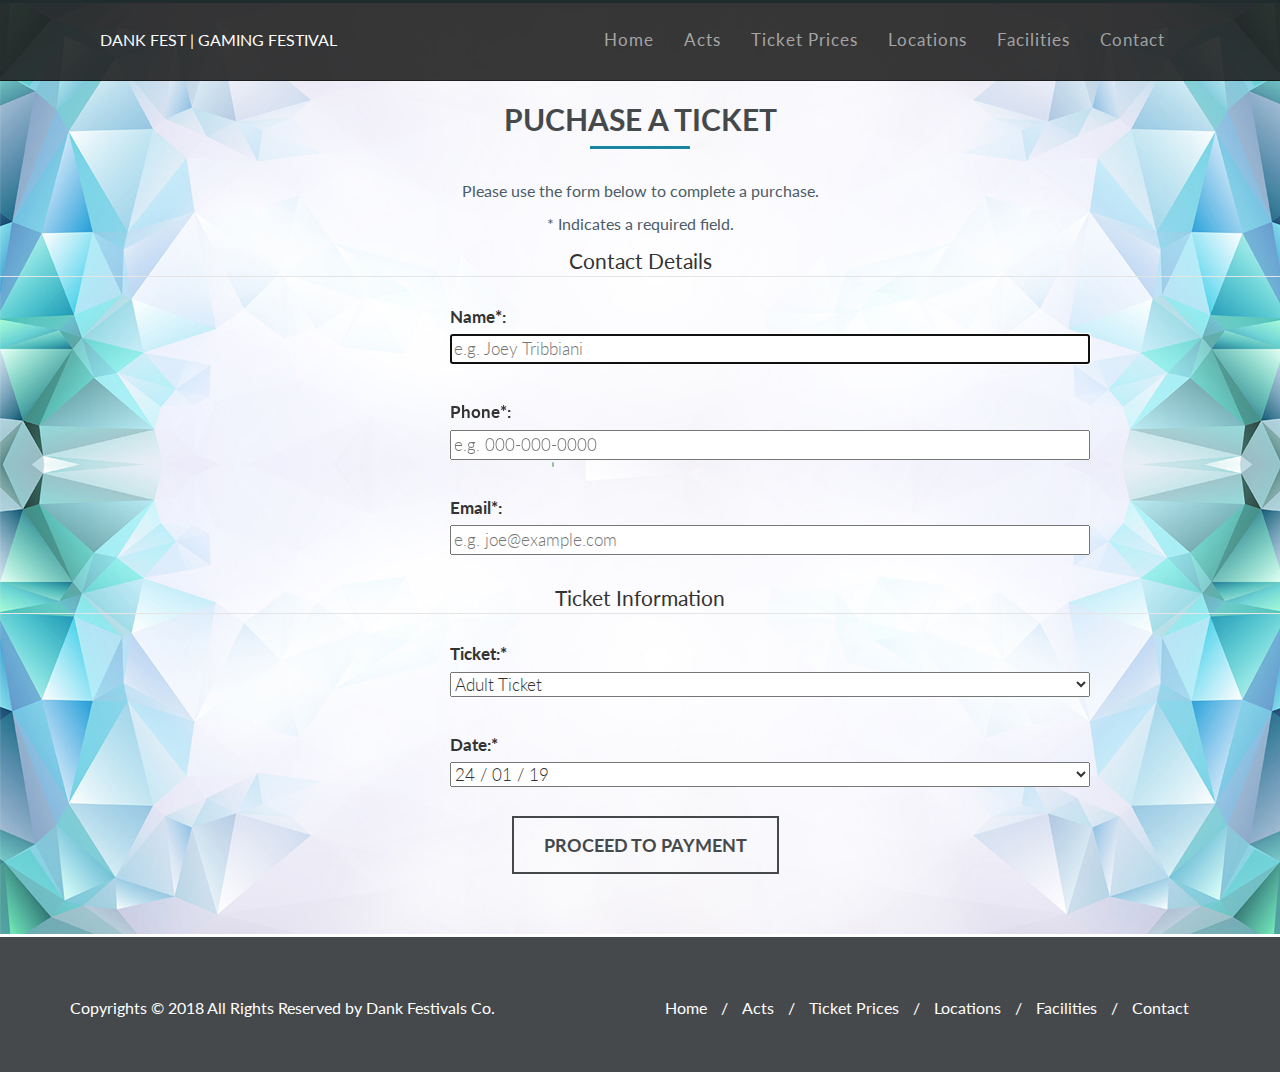
<file: ticket purchase.html>
<!DOCTYPE html>
<html lang="en">

<head>

    <!-- Meta Tags -->
    <meta charset="utf-8">
    <meta http-equiv="X-UA-Compatible" content="IE=edge">
    <!-- Converts IE to Edge -->
    <meta name="viewport" content="width=device-width, initial-scale=1">
    <!-- Adjusts Width -->

    <!-- Title -->
    <title> Dank Festivals | The Music Festival For Gamers </title>

    <!-- Favicon -->
    <link rel="shortcut icon" href="img/favicon.png">

    <!-- Font -->
    <link href="https://fonts.googleapis.com/css?family=Lato" rel="stylesheet">

    <!-- Font Awesome -->
    <link rel="stylesheet" href="css/font-awesome/css/fontawesome.min.css">

    <!-- Bootstrap CSS -->
    <link rel="stylesheet" href="css/bootstrap/bootstrap.min.css">

    <!-- Animate CSS -->
    <link rel="stylesheet" href="css/animate/animate.css">

    <!-- CSS -->
    <link rel="stylesheet" href="css/style.css">

</head>

<body>

    <!-- Header -->
    <header>
        <nav role="navigation" class="navbar navbar-inverse festival-top-nav navbar-fixed-top">
            <div class="container-fluid">
                <div class="festival-nav-wrapper">
                    <div class="navbar-header">
                        <button type="button" class="navbar-toggle collapsed" data-toggle="collapse" data-target="#festival-menu">
                            <span class="sr-only"> Toggle navigation </span>
                            <span class="icon-bar"></span>
                            <span class="icon-bar"></span>
                            <span class="icon-bar"></span>
                        </button>
                        <a class="navbar-brand" href="index.html#home">
                            <p> DANK FEST | GAMING FESTIVAL </p>
                        </a>
                    </div>
                    <div class="collapse navbar-collapse" id="festival-menu">
                        <ul class="nav navbar-nav">
                            <li><a href="index.html"> Home </a></li>
                            <li><a href="index.html#acts"> Acts </a></li>
                            <li><a href="index.html#ticket-prices"> Ticket Prices </a></li>
                            <li><a href="index.html#location"> Locations </a></li>
                            <li><a href="index.html#facilities"> Facilities </a></li>
                            <li><a href="index.html#contact"> Contact </a></li>
                        </ul>
                    </div>
                </div>
            </div>
        </nav>
    </header>

    <div class="content-title-underline-division wow lightSpeedIn"></div>

    <!-- Ticket Purchase -->
    <div class="background-ticket-prices">
        <section id="facilities">
            <div class="content-title wow fadeInDown" data-wow-duration="1s" data-wow-delay=".5s">
                <h3> Puchase a Ticket </h3>
                <div class="content-title-underline"></div>
            </div>
            <div class="container wow fadeIn" data-wow-duration="1.5s" data-wow-delay=".5s">
                <div class="row">
                    <div class="col-md-12">

                    </div>
                </div>
            </div>
        </section>

        <p align="center">
            Please use the form below to complete a purchase.
        </p>
        <form action="purchase.php" method="POST" >
            <p align="center">
                * Indicates a required field.
            </p>
            <fieldset>
                <legend align="center">Contact Details</legend>
                <div class="form-control-purchase">
                    <label for="name">Name*:</label>
                    <input type="text" name="name" id="name" placeholder="e.g. Joey Tribbiani" autofocus required maxlength="65" tabindex="1">
                </div>
                <div class="form-control-purchase">
                    <label for="phone">Phone*:</label>
                    <input type="tel" name="phone" id="phone" placeholder="e.g. 000-000-0000" pattern="[0-9]{3}[-][0-9]{3}[-][0-9]{4}" required title="Please provide your phone number in the following format: 000-000-0000" tabindex="2">
                </div>
                <div class="form-control-purchase">
                    <label for="email">Email*:</label>
                    <input type="email" name="email" id="email" placeholder="e.g. joe@example.com" required tabindex="3">
                </div>
            </fieldset>
            <fieldset>
                <legend align="center">Ticket Information</legend>
                <div class="form-control-purchase">
                    <label for="restaurant">Ticket:*</label>
                    <select name="restaurant" id="restaurant" required tabindex="4">
				  			<option> Adult Ticket </option>
				  			<option> Teen Ticket </option>
				  			<option> Child Ticket </option>
                            <option> Elderly Ticket </option>
                            <option> Student Ticket </option>
                            <option> Disabled Ticket </option>
                            <option> VIP Standard </option>
                            <option> VIP Ultimate </option>
				    </select>
                </div>
                <div class="form-control-purchase">
                    <label for="bookingTime"> Date:*</label>
                    <select name="restaurant" id="restaurant" required tabindex="4">
				  			<option> 24 / 01 / 19 </option>
				  			<option> 27 / 03 / 19 </option>
				  			<option> 09 / 05 / 19 </option>
                            
				    </select>
                </div>
            </fieldset>
            <div id="purchase-btn">
                <a class="btn btn-lg btn-general purchase-btn" href="#" role="button">Proceed to Payment</a>
            </div>
        </form>
        <br>
        <br>
        <br>
        
    </div>
    <div class="content-title-underline-division wow lightSpeedIn"></div>

    <footer>
        <div id="footer-bottom">
            <div class="container">
                <div class="row">
                    <div class="col-md-6">
                        <div id="footer-copyrights">
                            <p> Copyrights &copy; 2018 All Rights Reserved by Dank Festivals Co.</p>
                        </div>
                    </div>
                    <div class="col-md-6">
                        <div id="footer-menu">
                            <ul>
                                <li><a href="#home"> Home </a>/</li>
                                <li><a href="#acts"> Acts  </a>/</li>
                                <li><a href="#ticket-prices"> Ticket Prices  </a>/</li>
                                <li><a href="#location"> Locations </a>/</li>
                                <li><a href="#facilities"> Facilities </a>/</li>
                                <li><a href="#contact"> Contact </a></li>
                            </ul>
                            <br>

                        </div>
                    </div>
                </div>
            </div>
        </div>
    </footer>

    <!-- JQuery -->
    <script src="js/jquery.js">
    </script>

    <!-- Bootstrap CSS -->
    <script src="js/bootstrap/bootstrap.min.js">
    </script>

    <!-- WOW.JS -->
    <script src="js/wow/wow.min.js"></script>

    <!-- Amimates the text when user scrolls -->
    <script>
        new WOW().init();
    </script>

    <!-- JS -->
    <script src="js/custom.js">
    </script>

</body>


</html>
</file>
<file: css/style.css>
/*============================================================
                    
                       Festival CSS

Font Family: Lato

White lilac: #dcdcdd 
Grey:        #bbbbbb (Background color)
Tuna:        #46494c (Headings)   
Fiord:       #4c5c68 (Paragraphs)
Pelorous:    #1985A1 (buttons etc)

============================================================*/

/* General CSS */

html,
body {

    height: 100%;
}

body {

    font-family: "Lato", sans-serif;

}

h3 {

    text-transform: uppercase;
    color: #46494c;
}

p {
    color: #4c5c68;
    font-size: 16px;
}

/*=============================================================
                        HOME
===========================================================*/

#home {

    height: 100%;
}

#home-cover {

    height: 100%;
    background-image: url("../img/hero-image.jpg");
    background-repeat: no-repeat;
    background-size: cover;
    background-position: center;
    background-attachment: fixed;
}

#home-content-box {

    width: 100%;
    height: 100%;
    display: table;
}

#home-content-box-inner {

    display: table-cell;
    vertical-align: middle;
    text-align: center;
}

#home-heading h1 {

    color: #dcdcdd;
    font-size: 55px;
    font-weight: bold;
    margin: 0 0 0 0;
    text-shadow: -1px -1px 0 #000,
    1px -1px 0 #000,
    -1px 1px 0 #000,
    1px 1px 0 #000;
}

#home-motto h3 {

    color: #dcdcdd;
    font-size: 30px;
    margin: 0 0 20px 0;
    text-shadow: -1px -1px 0 #000,
    1px -1px 0 #000,
    -1px 1px 0 #000,
    1px 1px 0 #000;
}

/*=============================================================
                    PARALLAX (Generic)
===========================================================*/

.bg-parallax {
    background-repeat: no-repeat;
    background-size: cover;
    background-position: center;
    background-attachment: fixed;
}



/*=============================================================
                    BUTTONS (Generic)
===========================================================*/

.btn-general {

    border-width: 2px;
    border-radius: 0;
    padding: 15px 30px 15px 30px;
    font-weight: bold;
    text-transform: uppercase;
}

.btn-white {
    border-color: #dcdcdd;
    color: #dcdcdd;
}

.btn-white:hover,
.btn-white:focus {
    background-color: #dcdcdd;
    color: #46494c;
}

.btn-tuna {
    border-color: #46494c;
    color: #46494c;
    margin-left: 45px
}

.btn-tuna:hover,
.btn-tuna:focus {
    background-color: #dcdcdd;
    color: #46494c;
}

.btn-tuna-contact {
    border-color: #46494c;
    color: #46494c;
}
/*=============================================================
                    ANIMATE
===========================================================*/

#home-cover {
    animation-delay: .1s;
    animation-duration: .5s;
}

#home-heading {
    animation-delay: .4s;
    animation-duration: .5s;
}

#home-motto {
    animation-delay: .8s;
    animation-duration: .5s;
}

#home-btn {
    animation-delay: 1.2s;
    animation-duration: .5s;
}

#content-title
/*=============================================================
                CONTENT (Generic)
===========================================================*/

.content-box {
    padding: 60 0 60px 0;
    background: url(../img/acts-gaming-pattern.png);

}

.content-title h3 {
    font-size: 30px;
    font-weight: bold;
    text-align: center;
    padding: 100px 0 10px 0;
    margin: 0 0 0 0;
}

.content-title-underline {
    width: 100px;
    height: 3px;
    background-color: #1985A1;
    margin: 0 auto 30px auto;
    /*align center technique*/
}

.content-title-underline-division {
    width: 100%;
    height: 3px;
    background-color: #1985A1;
    margin: 0 auto 0 auto;
    /*align center technique*/
    padding: 0 0 0 0;
}

.background-acts {
    /*background-color: #e6e6e6;*/
    background: url(../img/pattern2.png)no-repeat center center;
    background-size: cover;
    padding: 0 0 0 0;
    margin: 0 0 0 0;
}

.background-contact {
    background-color: #bbbbbb;
    padding: 0 0 0 0;
    margin: 0 0 0 0;
}

.background-ticket-prices {
    background: url(../img/acts-background2.jpg)no-repeat center center;
    background-size: cover;
    background-attachment: fixe;
    padding: 0 0 0 0;
    margin: 0 0 0 0;
}


/*=============================================================
                        ACTS 
===========================================================*/

.acts-item {
    padding: 20px 0 90px 0;
    margin-bottom: 20px;
    cursor: pointer;
}

.acts-item-icon img {
    color: #1985A1;
    float: left;
    padding: 15px;
    margin-right: 5px;
    width: 75px;
    height: 75px;
}

.acts-item:hover .acts-item-icon i {
    color: #dcdcdd;
    background-color: #1985A1;
}

.acts-item-title h3 {
    font-size: 20px;
    font-weight: bold;
    margin: 0 0 10px 0;
}

.acts-item-desc p {
    margin: 0;
    padding-left: 85px;
}


/*=============================================================
                        LOCATIONS
===========================================================*/

.location-date {
    padding: 0 0 90px 0;
}


/*=============================================================
                        FACILITIES
===========================================================*/

.facilities-item {
    padding: 20px 0 20px 0;
    color: white !important;
}

.facilities-item-bottom {
    padding: 0 0 90px 0
}

/*=============================================================
                       CONTACT
===========================================================*/

.field label {
    padding: 0 30px 0 0;
}

.field input {
    width: 282px;
}

#contact-content-box {
    float: left;
    height: 700px;
    vertical-align: center;
}

#contact-bg-diagonal {
    width: 55%;
    height: 700px;
    float: right;
    background-image: url(../img/office-image.jpg);
    background-size: cover;
    border-left: 200px solid #bbbbbb;
    border-top: 700px solid transparent;
}

form .form-control {
    background: transparent;
    border radius: 0;
    border-color: #fff;
    font-size: 17px;
    font-weight: 300;
    padding: 8px 16px;
    margin-bottom: 20px;
    width: 400px;
    
}


/*=============================================================
                        FOOTER
===========================================================*/

#footer-bottom {
    background-color: #46494c;
    padding: 30px 0;
    padding-top: 60px;
}

#footer-copyrights p {
    margin: 0;
    color: #fff;
}

#footer-menu {
    float: left;
    color: #fff;
    font-size: 16px;
}

#footer-menu ul {
    list-style: none;
    padding-left: 0;
    margin: 0;

}

#footer-menu ul li {
    display: inline-block;
}

#footer-menu a {
    color: #fff;
    font-size: 16px;
    margin: 0 10px;
    text-decoration: none;
}

/*=============================================================
                        NAVIGATION
===========================================================*/

.navbar {
    padding: 15px 0
}

.festival-top-nav{
    opacity: 0.9;
}

.festival-top-nav p{
    color: white;
}

.festival-nav-wrapper{
    padding: 0 85px;
}

.navbar-nav{
    float:right;
    
}

.navbar-nav > li > a{
    color: #fff;
    font-size: 17px;
    letter-spacing: 1px;
}



/*=============================================================
                        GOOGLE MAPS
===========================================================*/

.mapouter {
    overflow: hidden;
    height: 300px;
    width: 300px;
}

.gmap_canvas {
    background: none!important;
    height: 300px;
    width: 300px;
}

/*=============================================================
                        Purchase
===========================================================*/

form .form-control-purchase {
    background: transparent;
    border radius: 0;
    border-color: #fff;
    font-size: 17px;
    font-weight: 300;
    padding:8px 16px;
    padding-left: 50vh;
    margin-bottom: 20px;
    width: 600px;
}

form .form-control-purchase input {
    width: 50vw;
}

form .form-control-purchase select {
    width: 50vw;
}

.purchase-btn{
    border-color: #46494c;
    color: #46494c;
    margin-left: 40vw;
}

.purchase-btn:hover,
.purchase-btn:focus {
    background-color: #dcdcdd;
    color: #46494c;
    
}
</file>
